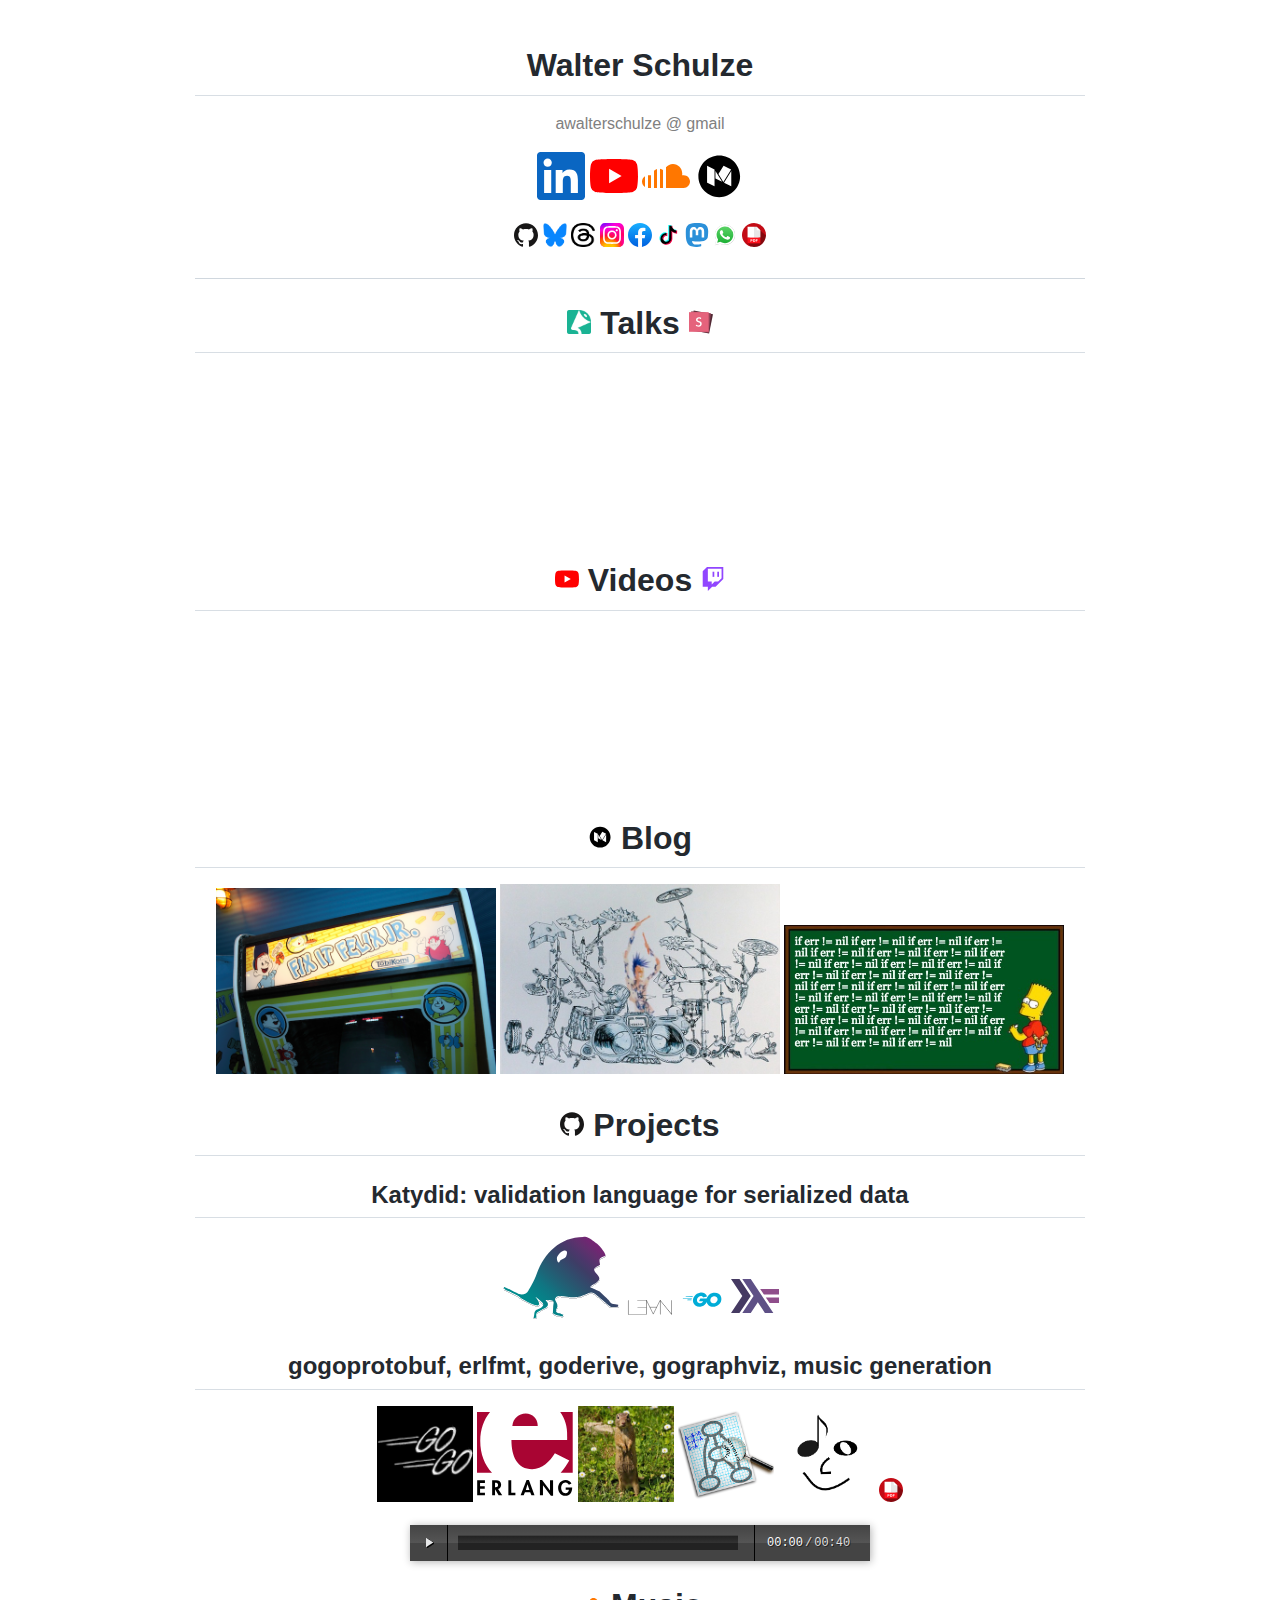
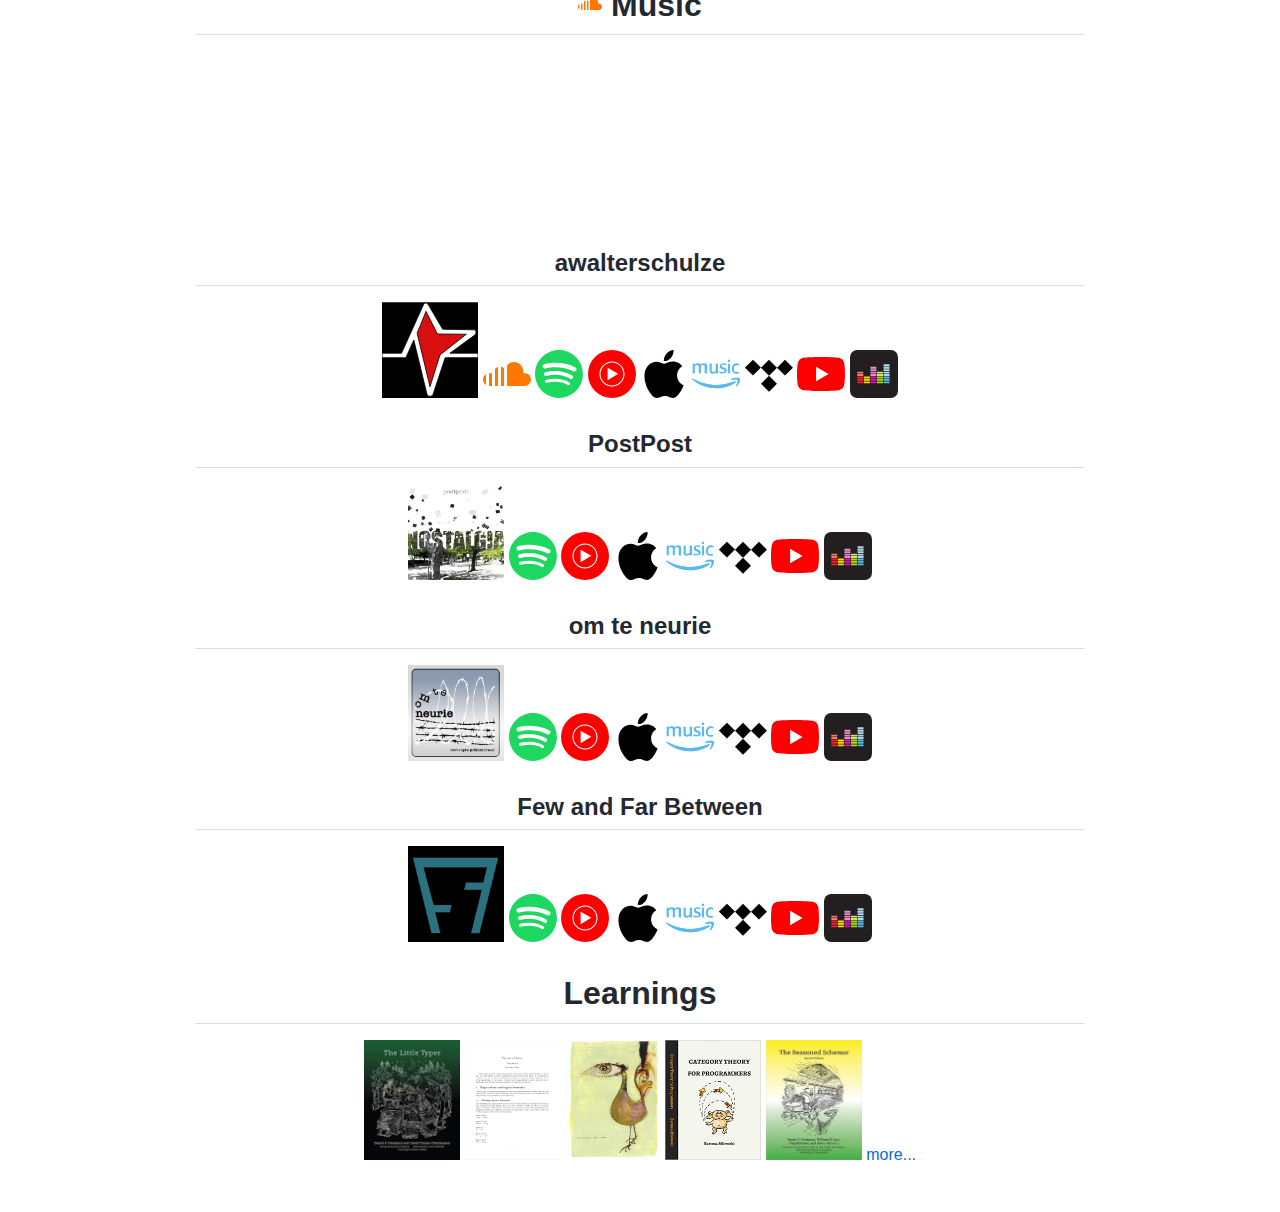
<file: index.html>
<!doctype html>
<html>

<head>
  <meta charset="utf-8">
  <title>awalterschulze</title>
  <link rel="shortcut icon" href="favicon.ico" />

  <!-- github style -->
  <meta name="viewport" content="width=device-width, initial-scale=1, minimal-ui">
  <meta name="color-scheme" content="light dark">
  <link rel="stylesheet" href="github-markdown.css">
  <style>
    body {
      box-sizing: border-box;
      min-width: 200px;
      max-width: 980px;
      margin: 0 auto;
      padding: 45px;
    }

    @media(prefers-color-scheme: dark) {
      body {
        background-color: #0d1117;
      }
    }
  </style>

  <!-- audio.js -->
  <script src="./audiojs/audio.js"></script>
  <script>
    audiojs.events.ready(function () {
      var as = audiojs.createAll();
    });
  </script>
</head>

<body>
  <article class="markdown-body">

    <h1 align="center">Walter Schulze</h1>
    <p align="center" style="color:grey;">awalterschulze @ gmail</p>

    <p align="center">
      <a href="https://www.linkedin.com/in/awalterschulze">
        <img alt="LinkedIn" title="awalterschulze's LinkedIn" height="48" width="48" src="./linkedin.svg" />
      </a>
      <a href="https://www.youtube.com/c/awalterschulze">
        <img alt="YouTube" title="awalterschulze's YouTube Channel" height="48" width="48" src="./youtube.svg" />
      </a>
      <a href="https://soundcloud.com/awalterschulze">
        <img alt="Soundcloud" title="awalterschulze's Soundcloud" height="48" width="48" src="./soundcloud.svg" />
      </a>
      <a href="https://medium.com/@awalterschulze">
        <img alt="Medium" title="awalterschulze's Blog" height="48" width="48" src="./medium.svg" />
      </a>
    </p>

    <p align="center">
      <a href="https://github.com/awalterschulze">
        <img alt="Github" title="awalterschulze's Github" height="24" width="24" src="./github.svg" />
      </a>
      <a href="https://awalterschulze.bsky.social/">
        <img alt="BlueSky" title="awalterschulze's BlueSky" height="24" width="24" src="./bluesky.png" />
      </a>
      <a href="https://www.threads.net/@awalterschulze">
        <img alt="Threads" title="awalterschulze's Threads" height="24" width="24" src="threads.png" />
      </a>
      <a href="https://www.instagram.com/awalterschulze">
        <img alt="Instagram" title="awalterschulze's Instagram" height="24" width="24" src="Instagram.svg" />
      </a>
      <a href="https://www.facebook.com/awalterschulze">
        <img alt="Facebook" title="awalterschulze's Facebook" height="24" width="24" src="facebook.svg" />
      </a>
      <a href="https://www.tiktok.com/@awalterschulze">
        <img alt="TikTok" title="awalterschulze's TikTok" height="24" width="24" src="tiktok.svg" />
      </a>
      <a href="https://fosstodon.org/@awalterschulze">
        <img alt="Mastadon" title="awalterschulze's Mastadon" height="24" width="24" src="./mastadon.svg" />
      </a>
      <a href="https://whatsapp.com/channel/0029Va9rNxJ6LwHqUdNbRk1J">
        <img alt="WhatsApp" title="awalterschulze's WhatsApp channel" height="24" width="24" src="./whatsapp.svg" />
      </a>
      <a href="https://raw.githubusercontent.com/awalterschulze/waltercv/master/waltercv.pdf">
        <img alt="CV" title="Walter Schulze's CV" height="24" width="24" src="./pdf.svg" />
      </a>
    </p>

    <hr style="height:1px" />

    <h1 align="center">
      <a href="https://sessionize.com/awalterschulze">
        <img alt="Sessionize" title="awalterschulze's Sessionize" height="24" width="24" src="./sessionize.png" />
      </a>
      Talks
      <a href="https://slides.com/awalterschulze">
        <img alt="Slides" title="awalterschulze's Slides" height="24" width="24" src="./slides.svg" />
      </a>
    </h1>

    <p align="center">
      <iframe width="280" height="160" src="https://www.youtube.com/embed/qDjia_U1Kfg" title="Logic Programming in Go"
        frameborder="0" allow="accelerometer; autoplay; clipboard-write; encrypted-media; gyroscope; picture-in-picture"
        allowfullscreen>
      </iframe>
      
      <iframe width="280" height="160" src="https://www.youtube.com/embed/-NHWF4ntc1I"
        title="Correct Code By Construction using Coq" frameborder="0"
        allow="accelerometer; autoplay; clipboard-write; encrypted-media; gyroscope; picture-in-picture"
        allowfullscreen>
      </iframe>

      <iframe width="280" height="160" src="https://www.youtube.com/embed/HTIltI0NuNg"
        title="gogoprotobuf: How NOT to run an open source project" frameborder="0"
        allow="accelerometer; autoplay; clipboard-write; encrypted-media; gyroscope; picture-in-picture"
        allowfullscreen>
      </iframe>
    </p>

    <h1 align="center">
      <a href="https://www.youtube.com/c/awalterschulze">
        <img alt="YouTube" title="awalterschulze's YouTube Channel" height="24" width="24" src="./youtube.svg" />
      </a>
      Videos
      <a href="https://www.twitch.tv/awalterschulze">
        <img alt="Twitch" title="awalterschulze's Twitch Channel" height="24" width="24" src="./twitch.svg" />
      </a>
    </h1>

    <p align="center">
      <iframe width="280" height=160" src="https://www.youtube.com/embed/Jg8eFh96wPU"
        title="Max for Live Javascript Tutorial for Music Generation" frameborder="0"
        allow="accelerometer; autoplay; clipboard-write; encrypted-media; gyroscope; picture-in-picture"
        allowfullscreen>
      </iframe>

      <iframe width="280" height="160" src="https://www.youtube.com/embed/8kL7_KTsIoc"
        title="Preparing for GopherCon UK: gogoprotobuf" frameborder="0"
        allow="accelerometer; autoplay; clipboard-write; encrypted-media; gyroscope; picture-in-picture"
        allowfullscreen>
      </iframe>

      <iframe width="280" height="160" src="https://www.youtube.com/embed/k9linVmyIiE"
        title="Derivatives for Regular Expressions" frameborder="0"
        allow="accelerometer; autoplay; clipboard-write; encrypted-media; gyroscope; picture-in-picture"
        allowfullscreen>
      </iframe>
    </p>
                                                                                                        
    <h1 align="center">
      <a href="https://medium.com/@awalterschulze">
        <img alt="Medium" title="awalterschulze's Blog" height="24" width="24" src="./medium.svg" />
      </a>
      Blog
    </h1>

    <p align="center">
      <a href="https://medium.com/better-programming/recursion-schemes-explained-using-regular-expressions-467765771fa3">
        <img
          src="fixitfelix.jpg"
          width="280"
          height"160" 
          title="Recursion Schemes Explained Using Regular Expressions"
          alt="Recursion Schemes Explained Using Regular Expressions"
        />
      </a>
      <a href="https://medium.com/better-programming/derivatives-of-symbolic-automata-explained-4673dee6af82">
        <img
          src="cymbals.jpg"
          width="280"
          height"160" 
          title="Derivatives of Symbolic Automata Explained"
          alt="Derivatives of Symbolic Automata Explained"
        />
      </a>
      <a href="https://medium.com/better-programming/monads-for-go-programmers-6cda2b978cb1">
        <img
          src="bartiferr.jpg"
          width="280"
          height"160" 
          title="Monads for Go Programmers"
          alt="Monads for Go Programmers"
        />
      </a>
    </p>

    <h1 align="center">
      <a href="https://github.com/awalterschulze">
        <img alt="Github" title="awalterschulze's Github" height="24" width="24" src="./github.svg" />
      </a>
      Projects
    </h1>

    <h2 align="center">Katydid: validation language for serialized data</h2>

    <p align="center">
      <a href="https://katydid.github.io/"><img src="katydid_rect.svg" width="120" height"120" title="Katydid"
          alt="Katydid" /></a>
      <a href="https://github.com/katydid/proofs"><img src="lean.svg" width="48" height"48" title="Katydid proofs in Lean"
          alt="Katydid proofs in Lean" /></a>
      <a href="https://github.com/katydid/katydid"><img src="go.svg" width="48" height"48"
          title="Katydid implementation in Go" alt="Katydid Go" /></a>
      <a href="https://github.com/katydid/katydid-haskell"><img src="haskell.svg" width="48" height"48"
          title="Katydid implementation in Haskell" alt="Katydid Haskell" /></a>
    </p>

    <h2 align="center">gogoprotobuf, erlfmt, goderive, gographviz, music generation</h2>

    <p align="center">
      <a href="https://github.com/gogo/protobuf"><img src="gogo.png" width="96" height="96"
          title="gogoprotobuf: Protocol Buffers for Go with Gadgets" alt="gogoprotobuf" /></a>
      <a href="https://github.com/WhatsApp/erlfmt"><img src="erlang.svg" width="96" height="96"
          title="erlfmt: erlang code formatter" alt="erlfmt" /></a>
      <a href="https://github.com/awalterschulze/goderive"><img src="goderive.jpg" width="96" height="96"
          title="goderive: code generator for Go" alt="goderive" /></a>
      <a href="https://github.com/awalterschulze/gographviz"><img src="graphviz.png" width="96" height="96"
          title="gographviz: graphviz parser for go" alt="gographviz" /></a>
      <a href="http://superwillow.sourceforge.net/"><img src="smiley.png" height="96"
          title="SuperWillow: Music Generation with AI" alt="SuperWillow" /></a>
      <a href="https://doi.ieeecomputersociety.org/10.1109/MMUL.2010.44"><img
          alt="Article in IEEE Multimedia - Music Generation with Mixed and Higher Order Markov Models"
          title="Article in IEEE Multimedia - Music Generation with Mixed and Higher Order Markov Models" height="24"
          width="24" src="./pdf.svg" /></a>
    </p>

    <p align="center">
      <audio src="superwillow_demo_003.mp3" preload="auto" />
    </p>

    <h1 align="center">
      <a href="https://soundcloud.com/awalterschulze">
        <img alt="Soundcloud" title="awalterschulze's Soundcloud" height="24" width="24" src="./soundcloud.svg" />
      </a>
      Music
    </h1>

    <p align="center">
      <iframe width="66%" height="166" scrolling="no" frameborder="no" allow="autoplay"
        src="https://w.soundcloud.com/player/?url=https%3A//api.soundcloud.com/tracks/1270093348&color=%231b0e0f&auto_play=false&hide_related=true&show_comments=false&show_user=true&show_reposts=false&show_teaser=true"></iframe>
    </p>

    <h2 align="center">awalterschulze</h2>

    <p align="center">
      <a href="https://awalterschulze.github.io/music/"><img src="./logo.svg" height="96" width="96"
          title="Walter Schulze's personal music project" alt="awalterschulze's music logo" /></a>
      <a href="https://soundcloud.com/awalterschulze"><img alt="awalterschulze Soundcloud"
          title="awalterschulze Soundcloud" height="48" width="48" src="./soundcloud.svg" /></a>
      <a href="https://open.spotify.com/artist/50xMhOHVZKSZxAYsjLzuAC"><img alt="awalterschulze Spotify"
          title="awalterschulze Spotify" height="48" width="48" src="./spotify.svg" /></a>
      <a href="https://music.youtube.com/playlist?list=OLAK5uy_kAFJkK4qNWLNOvtRU_NbNeveVhYE3bGS0"><img
          alt="awalterschulze YouTube Music" title="awalterschulze YouTube Music" height="48" width="48"
          src="./youtube-music.svg" /></a>
      <a href="https://music.apple.com/gb/artist/awalterschulze/1636537736"><img alt="awalterschulze Apple Music"
          title="awalterschulze Apple Music" height="48" width="48" src="./apple.svg" /></a>
      <a href="https://music.amazon.co.uk/artists/B0B83T8RXV/awalterschulze"><img alt="awalterschulze Amazon Music"
          title="awalterschulze Amazon Music" height="48" width="48" src="./amazon-music.svg" /></a>
      <a href="https://listen.tidal.com/album/239913679/track/239913687"><img alt="awalterschulze Tidal"
          title="awalterschulze Tidal" height="48" width="48" src="./tidal.svg" /></a>
      <a href="https://www.youtube.com/watch?v=qYSCusQAETU"><img alt="awalterschulze YouTube Channel"
          title="awalterschulze YouTube Channel" height="48" width="48" src="./youtube.svg" /></a>
      <a href="https://www.deezer.com/en/artist/178191227"><img alt="awalterschulze Deezer"
          title="awalterschulze Deezer" height="48" width="48" src="./deezer.svg" /></a>
    </p>

    <h2 align="center">PostPost</h2>

    <p align="center">
      <a href="https://www.linkedin.com/in/eduard-burger-791b6396/"><img src="./postpost.jpeg" height="96" width="96"
          title="Eduard Burger and I wrote and recorded each song in about 5 hours. Post Rock is an instrumental style of music, examples of bands include: God is an Astronaut and Maybe She Will. Whenever you hear any shredding, this is Eduard Burger."
          alt="Post Post Band Album Cover" /></a>
      <a href="https://open.spotify.com/album/5u3vkVqWhmBLCzD8v9VxaR"><img alt="PostPost Band Spotify"
          title="PostPost Band Spotify" height="48" width="48" src="./spotify.svg" /></a>
      <a href="https://music.youtube.com/channel/UCOOISdMn8gghd6XEx5OE4Mg"><img alt="PostPost Band YouTube Music"
          title="PostPost Band YouTube Music" height="48" width="48" src="./youtube-music.svg" /></a>
      <a href="https://music.apple.com/gb/album/nostalgia-ep/1112118492?app=music"><img alt="Post Post Band Apple Music"
          title="PostPost Band Apple Music" height="48" width="48" src="./apple.svg" /></a>
      <a href="https://music.amazon.co.uk/albums/B01FDZF8I0"><img alt="PostPost Amazon Music"
          title="PostPost Amazon Music" height="48" width="48" src="./amazon-music.svg" /></a>
      <a href="https://listen.tidal.com/album/60289755"><img alt="PostPost Band Tidal" title="PostPost Band Tidal"
          height="48" width="48" src="./tidal.svg" /></a>
      <a href="https://www.youtube.com/channel/UCOOISdMn8gghd6XEx5OE4Mg"><img alt="PostPost Band YouTube Channel"
          title="PostPost Band YouTube Channel" height="48" width="48" src="./youtube.svg" /></a>
      <a href="https://www.deezer.com/en/album/13066374"><img alt="PostPost Band Deezer" title="PostPost Band Deezer"
          height="48" width="48" src="./deezer.svg" /></a>
    </p>

    <h2 align="center">om te neurie</h2>

    <p align="center">
      <a href="https://mnrmuller.wordpress.com/"><img src="./omteneurie.jpg" height="96" width="96"
          title="Andre Muller reads poems and short stories in Afrikaans, Dutch and Xhosa, most of which are written by him. We typically record and I add music in about 5 hours."
          alt="om te neurie album cover" /></a>
      <a href="https://open.spotify.com/artist/5lfMKFEALBYeLxx5C20dXR"><img alt="om te neurie Spotify"
          title="om te neurie Spotify" height="48" width="48" src="./spotify.svg" /></a>
      <a href="https://music.youtube.com/browse/UCGjc97ZCKQJpSIUSpLuW1nQ"><img alt="om te neurie YouTube Music"
          title="om te neurie YouTube Music" height="48" width="48" src="./youtube-music.svg" /></a>
      <a href="https://music.apple.com/gb/artist/om-te-neurie/1537747893?app=music"><img alt="om te neurie Apple Music"
          title="om te neurie Apple Music" height="48" width="48" src="./apple.svg" /></a>
      <a href="https://music.amazon.co.uk/albums/B08M4CTWPT"><img alt="PostPost Amazon Music"
          title="PostPost Amazon Music" height="48" width="48" src="./amazon-music.svg" /></a>
      <a href="https://listen.tidal.com/artist/21922624"><img alt="om te neurie Tidal" title="om te neurie Tidal"
          height="48" width="48" src="./tidal.svg" /></a>
      <a href="https://www.youtube.com/channel/UCGjc97ZCKQJpSIUSpLuW1nQ"><img alt="om te neurie YouTube Channel"
          title="om te neurie YouTube Channel" height="48" width="48" src="./youtube.svg" /></a>
      <a href="https://www.deezer.com/en/artist/111699022"><img alt="om te neurie Deezer" title="om te neurie Deezer"
          height="48" width="48" src="./deezer.svg" /></a>
    </p>

    <h2 align="center">Few and Far Between</h2>

    <p align="center">
      <a href="https://www.linkedin.com/in/anton-hendriks-1b549514/"><img src="./fewandfarbetween.png" height="96"
          width="96"
          title="Anton Hendriks writes the lyrics, sings the songs and plays the bass, while I play guitar and produce. We have also had several other temporary members, since 2007."
          alt="Few and Far Between album cover" /></a>
      <a href="https://open.spotify.com/album/4Ko2dxoX67P36aUU9P3m1a"><img alt="Few and Far Between Spotify"
          title="Few and Far Between Spotify" height="48" width="48" src="./spotify.svg" /></a>
      <a href="https://music.youtube.com/playlist?list=OLAK5uy_mAFANcwooYaZw-i5LoHx6197UxyLsTOgI"><img
          alt="Few and Far Between YouTube Music" title="Few and Far Between YouTube Music" height="48" width="48"
          src="./youtube-music.svg" /></a>
      <a href="https://music.apple.com/us/album/few-and-far-between-ep/1069493176"><img
          alt="Few and Far Between Apple Music" title="Few and Far Between Apple Music" height="48" width="48"
          src="./apple.svg" /></a>
      <a href="https://music.amazon.co.uk/albums/B01B1H3VX8"><img alt="PostPost Amazon Music"
          title="PostPost Amazon Music" height="48" width="48" src="./amazon-music.svg" /></a>
      <a href="https://listen.tidal.com/album/55455479"><img alt="Few and Far Between Tidal"
          title="Few and Far Between Tidal" height="48" width="48" src="./tidal.svg" /></a>
      <a href="https://www.youtube.com/watch?v=x9ujWKmwLAI&list=OLAK5uy_mYEHainVtZwa810Tgw8mXx-Flv9lHx_rE"><img
          alt="Few and Far Between YouTube Channel" title="Few and Far Between YouTube Channel" height="48" width="48"
          src="./youtube.svg" /></a>
      <a href="https://www.deezer.com/en/album/12012776"><img alt="Few and Far Between Deezer"
          title="Few and Far Between Deezer" height="48" width="48" src="./deezer.svg" /></a>
    </p>

    <h1 align="center">Learnings</h1>

    <p align="center">
      <a href="https://github.com/awalterschulze/the-little-typer-exercises"><img src="the_little_typer.jpeg" width="96"
          height="120" title="The Little Typer Exercises" alt="The Little Typer Exercises" /></a>
      <a href="https://github.com/awalterschulze/coq_in_a_hurry_exercises"><img src="coq_in_a_hurry.png" width="96"
          height="120" title="Coq in a Hurry Exercises" alt="Coq in a Hurry Exercises" /></a>
      <a href="https://github.com/awalterschulze/regex-reexamined-coq/"><img src="coq_art.jpeg" height="120" width="96"
          title="Coq Proofs about Regular Expressions as a learning exercise"
          alt="Coq Proofs about Regular Expressions as a learning exercise" /></a>
      <a href="https://github.com/awalterschulze/category-theory-for-programmers-challenges"><img
          src="category_theory_for_programmers.jpg" width="96" height="120"
          title="Category Theory for Programmers Exercises" alt="Category Theory for Programmers Exercises" /></a>
      <a href="https://github.com/awalterschulze/gominikanren"><img src="the_reasoned_schemer.jpg" height="120"
          width="96" title="The Reasoned Schemer's minikanren in Go"
          alt="The Reasoned Schemer's minikanren in Go" /></a>
      <a href="https://github.com/awalterschulze/learning">more...</a>
    </p>

  </article>
</body>

</html>
</file>
<file: github-markdown.css>
/*
Copied from: https://github.com/sindresorhus/github-markdown-css
LICENSE file: github-markdown.css.LICENSE
*/

@media (prefers-color-scheme: dark) {
  .markdown-body {
    color-scheme: dark;
    --color-prettylights-syntax-comment: #8b949e;
    --color-prettylights-syntax-constant: #79c0ff;
    --color-prettylights-syntax-entity: #d2a8ff;
    --color-prettylights-syntax-storage-modifier-import: #c9d1d9;
    --color-prettylights-syntax-entity-tag: #7ee787;
    --color-prettylights-syntax-keyword: #ff7b72;
    --color-prettylights-syntax-string: #a5d6ff;
    --color-prettylights-syntax-variable: #ffa657;
    --color-prettylights-syntax-brackethighlighter-unmatched: #f85149;
    --color-prettylights-syntax-invalid-illegal-text: #f0f6fc;
    --color-prettylights-syntax-invalid-illegal-bg: #8e1519;
    --color-prettylights-syntax-carriage-return-text: #f0f6fc;
    --color-prettylights-syntax-carriage-return-bg: #b62324;
    --color-prettylights-syntax-string-regexp: #7ee787;
    --color-prettylights-syntax-markup-list: #f2cc60;
    --color-prettylights-syntax-markup-heading: #1f6feb;
    --color-prettylights-syntax-markup-italic: #c9d1d9;
    --color-prettylights-syntax-markup-bold: #c9d1d9;
    --color-prettylights-syntax-markup-deleted-text: #ffdcd7;
    --color-prettylights-syntax-markup-deleted-bg: #67060c;
    --color-prettylights-syntax-markup-inserted-text: #aff5b4;
    --color-prettylights-syntax-markup-inserted-bg: #033a16;
    --color-prettylights-syntax-markup-changed-text: #ffdfb6;
    --color-prettylights-syntax-markup-changed-bg: #5a1e02;
    --color-prettylights-syntax-markup-ignored-text: #c9d1d9;
    --color-prettylights-syntax-markup-ignored-bg: #1158c7;
    --color-prettylights-syntax-meta-diff-range: #d2a8ff;
    --color-prettylights-syntax-brackethighlighter-angle: #8b949e;
    --color-prettylights-syntax-sublimelinter-gutter-mark: #484f58;
    --color-prettylights-syntax-constant-other-reference-link: #a5d6ff;
    --color-fg-default: #c9d1d9;
    --color-fg-muted: #8b949e;
    --color-fg-subtle: #484f58;
    --color-canvas-default: #0d1117;
    --color-canvas-subtle: #161b22;
    --color-border-default: #30363d;
    --color-border-muted: #21262d;
    --color-neutral-muted: rgba(110,118,129,0.4);
    --color-accent-fg: #58a6ff;
    --color-accent-emphasis: #1f6feb;
    --color-attention-subtle: rgba(187,128,9,0.15);
    --color-danger-fg: #f85149;
  }
}

@media (prefers-color-scheme: light) {
  .markdown-body {
    color-scheme: light;
    --color-prettylights-syntax-comment: #6e7781;
    --color-prettylights-syntax-constant: #0550ae;
    --color-prettylights-syntax-entity: #8250df;
    --color-prettylights-syntax-storage-modifier-import: #24292f;
    --color-prettylights-syntax-entity-tag: #116329;
    --color-prettylights-syntax-keyword: #cf222e;
    --color-prettylights-syntax-string: #0a3069;
    --color-prettylights-syntax-variable: #953800;
    --color-prettylights-syntax-brackethighlighter-unmatched: #82071e;
    --color-prettylights-syntax-invalid-illegal-text: #f6f8fa;
    --color-prettylights-syntax-invalid-illegal-bg: #82071e;
    --color-prettylights-syntax-carriage-return-text: #f6f8fa;
    --color-prettylights-syntax-carriage-return-bg: #cf222e;
    --color-prettylights-syntax-string-regexp: #116329;
    --color-prettylights-syntax-markup-list: #3b2300;
    --color-prettylights-syntax-markup-heading: #0550ae;
    --color-prettylights-syntax-markup-italic: #24292f;
    --color-prettylights-syntax-markup-bold: #24292f;
    --color-prettylights-syntax-markup-deleted-text: #82071e;
    --color-prettylights-syntax-markup-deleted-bg: #FFEBE9;
    --color-prettylights-syntax-markup-inserted-text: #116329;
    --color-prettylights-syntax-markup-inserted-bg: #dafbe1;
    --color-prettylights-syntax-markup-changed-text: #953800;
    --color-prettylights-syntax-markup-changed-bg: #ffd8b5;
    --color-prettylights-syntax-markup-ignored-text: #eaeef2;
    --color-prettylights-syntax-markup-ignored-bg: #0550ae;
    --color-prettylights-syntax-meta-diff-range: #8250df;
    --color-prettylights-syntax-brackethighlighter-angle: #57606a;
    --color-prettylights-syntax-sublimelinter-gutter-mark: #8c959f;
    --color-prettylights-syntax-constant-other-reference-link: #0a3069;
    --color-fg-default: #24292f;
    --color-fg-muted: #57606a;
    --color-fg-subtle: #6e7781;
    --color-canvas-default: #ffffff;
    --color-canvas-subtle: #f6f8fa;
    --color-border-default: #d0d7de;
    --color-border-muted: hsla(210,18%,87%,1);
    --color-neutral-muted: rgba(175,184,193,0.2);
    --color-accent-fg: #0969da;
    --color-accent-emphasis: #0969da;
    --color-attention-subtle: #fff8c5;
    --color-danger-fg: #cf222e;
  }
}

.markdown-body {
  -ms-text-size-adjust: 100%;
  -webkit-text-size-adjust: 100%;
  margin: 0;
  color: var(--color-fg-default);
  background-color: var(--color-canvas-default);
  font-family: -apple-system,BlinkMacSystemFont,"Segoe UI",Helvetica,Arial,sans-serif,"Apple Color Emoji","Segoe UI Emoji";
  font-size: 16px;
  line-height: 1.5;
  word-wrap: break-word;
}

.markdown-body .octicon {
  display: inline-block;
  fill: currentColor;
  vertical-align: text-bottom;
}

.markdown-body h1:hover .anchor .octicon-link:before,
.markdown-body h2:hover .anchor .octicon-link:before,
.markdown-body h3:hover .anchor .octicon-link:before,
.markdown-body h4:hover .anchor .octicon-link:before,
.markdown-body h5:hover .anchor .octicon-link:before,
.markdown-body h6:hover .anchor .octicon-link:before {
  width: 16px;
  height: 16px;
  content: ' ';
  display: inline-block;
  background-color: currentColor;
  -webkit-mask-image: url("data:image/svg+xml,<svg xmlns='http://www.w3.org/2000/svg' viewBox='0 0 16 16' version='1.1' aria-hidden='true'><path fill-rule='evenodd' d='M7.775 3.275a.75.75 0 001.06 1.06l1.25-1.25a2 2 0 112.83 2.83l-2.5 2.5a2 2 0 01-2.83 0 .75.75 0 00-1.06 1.06 3.5 3.5 0 004.95 0l2.5-2.5a3.5 3.5 0 00-4.95-4.95l-1.25 1.25zm-4.69 9.64a2 2 0 010-2.83l2.5-2.5a2 2 0 012.83 0 .75.75 0 001.06-1.06 3.5 3.5 0 00-4.95 0l-2.5 2.5a3.5 3.5 0 004.95 4.95l1.25-1.25a.75.75 0 00-1.06-1.06l-1.25 1.25a2 2 0 01-2.83 0z'></path></svg>");
  mask-image: url("data:image/svg+xml,<svg xmlns='http://www.w3.org/2000/svg' viewBox='0 0 16 16' version='1.1' aria-hidden='true'><path fill-rule='evenodd' d='M7.775 3.275a.75.75 0 001.06 1.06l1.25-1.25a2 2 0 112.83 2.83l-2.5 2.5a2 2 0 01-2.83 0 .75.75 0 00-1.06 1.06 3.5 3.5 0 004.95 0l2.5-2.5a3.5 3.5 0 00-4.95-4.95l-1.25 1.25zm-4.69 9.64a2 2 0 010-2.83l2.5-2.5a2 2 0 012.83 0 .75.75 0 001.06-1.06 3.5 3.5 0 00-4.95 0l-2.5 2.5a3.5 3.5 0 004.95 4.95l1.25-1.25a.75.75 0 00-1.06-1.06l-1.25 1.25a2 2 0 01-2.83 0z'></path></svg>");
}

.markdown-body details,
.markdown-body figcaption,
.markdown-body figure {
  display: block;
}

.markdown-body summary {
  display: list-item;
}

.markdown-body [hidden] {
  display: none !important;
}

.markdown-body a {
  background-color: transparent;
  color: var(--color-accent-fg);
  text-decoration: none;
}

.markdown-body a:active,
.markdown-body a:hover {
  outline-width: 0;
}

.markdown-body abbr[title] {
  border-bottom: none;
  text-decoration: underline dotted;
}

.markdown-body b,
.markdown-body strong {
  font-weight: 600;
}

.markdown-body dfn {
  font-style: italic;
}

.markdown-body h1 {
  margin: .67em 0;
  font-weight: 600;
  padding-bottom: .3em;
  font-size: 2em;
  border-bottom: 1px solid var(--color-border-muted);
}

.markdown-body mark {
  background-color: var(--color-attention-subtle);
  color: var(--color-text-primary);
}

.markdown-body small {
  font-size: 90%;
}

.markdown-body sub,
.markdown-body sup {
  font-size: 75%;
  line-height: 0;
  position: relative;
  vertical-align: baseline;
}

.markdown-body sub {
  bottom: -0.25em;
}

.markdown-body sup {
  top: -0.5em;
}

.markdown-body img {
  border-style: none;
  max-width: 100%;
  box-sizing: content-box;
  background-color: var(--color-canvas-default);
}

.markdown-body code,
.markdown-body kbd,
.markdown-body pre,
.markdown-body samp {
  font-family: monospace,monospace;
  font-size: 1em;
}

.markdown-body figure {
  margin: 1em 40px;
}

.markdown-body hr {
  box-sizing: content-box;
  overflow: hidden;
  background: transparent;
  border-bottom: 1px solid var(--color-border-muted);
  height: .25em;
  padding: 0;
  margin: 24px 0;
  background-color: var(--color-border-default);
  border: 0;
}

.markdown-body input {
  font: inherit;
  margin: 0;
  overflow: visible;
  font-family: inherit;
  font-size: inherit;
  line-height: inherit;
}

.markdown-body [type=button],
.markdown-body [type=reset],
.markdown-body [type=submit] {
  -webkit-appearance: button;
}

.markdown-body [type=button]::-moz-focus-inner,
.markdown-body [type=reset]::-moz-focus-inner,
.markdown-body [type=submit]::-moz-focus-inner {
  border-style: none;
  padding: 0;
}

.markdown-body [type=button]:-moz-focusring,
.markdown-body [type=reset]:-moz-focusring,
.markdown-body [type=submit]:-moz-focusring {
  outline: 1px dotted ButtonText;
}

.markdown-body [type=checkbox],
.markdown-body [type=radio] {
  box-sizing: border-box;
  padding: 0;
}

.markdown-body [type=number]::-webkit-inner-spin-button,
.markdown-body [type=number]::-webkit-outer-spin-button {
  height: auto;
}

.markdown-body [type=search] {
  -webkit-appearance: textfield;
  outline-offset: -2px;
}

.markdown-body [type=search]::-webkit-search-cancel-button,
.markdown-body [type=search]::-webkit-search-decoration {
  -webkit-appearance: none;
}

.markdown-body ::-webkit-input-placeholder {
  color: inherit;
  opacity: .54;
}

.markdown-body ::-webkit-file-upload-button {
  -webkit-appearance: button;
  font: inherit;
}

.markdown-body a:hover {
  text-decoration: underline;
}

.markdown-body hr::before {
  display: table;
  content: "";
}

.markdown-body hr::after {
  display: table;
  clear: both;
  content: "";
}

.markdown-body table {
  border-spacing: 0;
  border-collapse: collapse;
  display: block;
  width: max-content;
  max-width: 100%;
  overflow: auto;
}

.markdown-body td,
.markdown-body th {
  padding: 0;
}

.markdown-body details summary {
  cursor: pointer;
}

.markdown-body details:not([open])>*:not(summary) {
  display: none !important;
}

.markdown-body kbd {
  display: inline-block;
  padding: 3px 5px;
  font: 11px ui-monospace,SFMono-Regular,SF Mono,Menlo,Consolas,Liberation Mono,monospace;
  line-height: 10px;
  color: var(--color-fg-default);
  vertical-align: middle;
  background-color: var(--color-canvas-subtle);
  border: solid 1px var(--color-neutral-muted);
  border-bottom-color: var(--color-neutral-muted);
  border-radius: 6px;
  box-shadow: inset 0 -1px 0 var(--color-neutral-muted);
}

.markdown-body h1,
.markdown-body h2,
.markdown-body h3,
.markdown-body h4,
.markdown-body h5,
.markdown-body h6 {
  margin-top: 24px;
  margin-bottom: 16px;
  font-weight: 600;
  line-height: 1.25;
}

.markdown-body h2 {
  font-weight: 600;
  padding-bottom: .3em;
  font-size: 1.5em;
  border-bottom: 1px solid var(--color-border-muted);
}

.markdown-body h3 {
  font-weight: 600;
  font-size: 1.25em;
}

.markdown-body h4 {
  font-weight: 600;
  font-size: 1em;
}

.markdown-body h5 {
  font-weight: 600;
  font-size: .875em;
}

.markdown-body h6 {
  font-weight: 600;
  font-size: .85em;
  color: var(--color-fg-muted);
}

.markdown-body p {
  margin-top: 0;
  margin-bottom: 10px;
}

.markdown-body blockquote {
  margin: 0;
  padding: 0 1em;
  color: var(--color-fg-muted);
  border-left: .25em solid var(--color-border-default);
}

.markdown-body ul,
.markdown-body ol {
  margin-top: 0;
  margin-bottom: 0;
  padding-left: 2em;
}

.markdown-body ol ol,
.markdown-body ul ol {
  list-style-type: lower-roman;
}

.markdown-body ul ul ol,
.markdown-body ul ol ol,
.markdown-body ol ul ol,
.markdown-body ol ol ol {
  list-style-type: lower-alpha;
}

.markdown-body dd {
  margin-left: 0;
}

.markdown-body tt,
.markdown-body code {
  font-family: ui-monospace,SFMono-Regular,SF Mono,Menlo,Consolas,Liberation Mono,monospace;
  font-size: 12px;
}

.markdown-body pre {
  margin-top: 0;
  margin-bottom: 0;
  font-family: ui-monospace,SFMono-Regular,SF Mono,Menlo,Consolas,Liberation Mono,monospace;
  font-size: 12px;
  word-wrap: normal;
}

.markdown-body .octicon {
  display: inline-block;
  overflow: visible !important;
  vertical-align: text-bottom;
  fill: currentColor;
}

.markdown-body ::placeholder {
  color: var(--color-fg-subtle);
  opacity: 1;
}

.markdown-body input::-webkit-outer-spin-button,
.markdown-body input::-webkit-inner-spin-button {
  margin: 0;
  -webkit-appearance: none;
  appearance: none;
}

.markdown-body .pl-c {
  color: var(--color-prettylights-syntax-comment);
}

.markdown-body .pl-c1,
.markdown-body .pl-s .pl-v {
  color: var(--color-prettylights-syntax-constant);
}

.markdown-body .pl-e,
.markdown-body .pl-en {
  color: var(--color-prettylights-syntax-entity);
}

.markdown-body .pl-smi,
.markdown-body .pl-s .pl-s1 {
  color: var(--color-prettylights-syntax-storage-modifier-import);
}

.markdown-body .pl-ent {
  color: var(--color-prettylights-syntax-entity-tag);
}

.markdown-body .pl-k {
  color: var(--color-prettylights-syntax-keyword);
}

.markdown-body .pl-s,
.markdown-body .pl-pds,
.markdown-body .pl-s .pl-pse .pl-s1,
.markdown-body .pl-sr,
.markdown-body .pl-sr .pl-cce,
.markdown-body .pl-sr .pl-sre,
.markdown-body .pl-sr .pl-sra {
  color: var(--color-prettylights-syntax-string);
}

.markdown-body .pl-v,
.markdown-body .pl-smw {
  color: var(--color-prettylights-syntax-variable);
}

.markdown-body .pl-bu {
  color: var(--color-prettylights-syntax-brackethighlighter-unmatched);
}

.markdown-body .pl-ii {
  color: var(--color-prettylights-syntax-invalid-illegal-text);
  background-color: var(--color-prettylights-syntax-invalid-illegal-bg);
}

.markdown-body .pl-c2 {
  color: var(--color-prettylights-syntax-carriage-return-text);
  background-color: var(--color-prettylights-syntax-carriage-return-bg);
}

.markdown-body .pl-sr .pl-cce {
  font-weight: bold;
  color: var(--color-prettylights-syntax-string-regexp);
}

.markdown-body .pl-ml {
  color: var(--color-prettylights-syntax-markup-list);
}

.markdown-body .pl-mh,
.markdown-body .pl-mh .pl-en,
.markdown-body .pl-ms {
  font-weight: bold;
  color: var(--color-prettylights-syntax-markup-heading);
}

.markdown-body .pl-mi {
  font-style: italic;
  color: var(--color-prettylights-syntax-markup-italic);
}

.markdown-body .pl-mb {
  font-weight: bold;
  color: var(--color-prettylights-syntax-markup-bold);
}

.markdown-body .pl-md {
  color: var(--color-prettylights-syntax-markup-deleted-text);
  background-color: var(--color-prettylights-syntax-markup-deleted-bg);
}

.markdown-body .pl-mi1 {
  color: var(--color-prettylights-syntax-markup-inserted-text);
  background-color: var(--color-prettylights-syntax-markup-inserted-bg);
}

.markdown-body .pl-mc {
  color: var(--color-prettylights-syntax-markup-changed-text);
  background-color: var(--color-prettylights-syntax-markup-changed-bg);
}

.markdown-body .pl-mi2 {
  color: var(--color-prettylights-syntax-markup-ignored-text);
  background-color: var(--color-prettylights-syntax-markup-ignored-bg);
}

.markdown-body .pl-mdr {
  font-weight: bold;
  color: var(--color-prettylights-syntax-meta-diff-range);
}

.markdown-body .pl-ba {
  color: var(--color-prettylights-syntax-brackethighlighter-angle);
}

.markdown-body .pl-sg {
  color: var(--color-prettylights-syntax-sublimelinter-gutter-mark);
}

.markdown-body .pl-corl {
  text-decoration: underline;
  color: var(--color-prettylights-syntax-constant-other-reference-link);
}

.markdown-body [data-catalyst] {
  display: block;
}

.markdown-body g-emoji {
  font-family: "Apple Color Emoji","Segoe UI Emoji","Segoe UI Symbol";
  font-size: 1em;
  font-style: normal !important;
  font-weight: 400;
  line-height: 1;
  vertical-align: -0.075em;
}

.markdown-body g-emoji img {
  width: 1em;
  height: 1em;
}

.markdown-body::before {
  display: table;
  content: "";
}

.markdown-body::after {
  display: table;
  clear: both;
  content: "";
}

.markdown-body>*:first-child {
  margin-top: 0 !important;
}

.markdown-body>*:last-child {
  margin-bottom: 0 !important;
}

.markdown-body a:not([href]) {
  color: inherit;
  text-decoration: none;
}

.markdown-body .absent {
  color: var(--color-danger-fg);
}

.markdown-body .anchor {
  float: left;
  padding-right: 4px;
  margin-left: -20px;
  line-height: 1;
}

.markdown-body .anchor:focus {
  outline: none;
}

.markdown-body p,
.markdown-body blockquote,
.markdown-body ul,
.markdown-body ol,
.markdown-body dl,
.markdown-body table,
.markdown-body pre,
.markdown-body details {
  margin-top: 0;
  margin-bottom: 16px;
}

.markdown-body blockquote>:first-child {
  margin-top: 0;
}

.markdown-body blockquote>:last-child {
  margin-bottom: 0;
}

.markdown-body sup>a::before {
  content: "[";
}

.markdown-body sup>a::after {
  content: "]";
}

.markdown-body h1 .octicon-link,
.markdown-body h2 .octicon-link,
.markdown-body h3 .octicon-link,
.markdown-body h4 .octicon-link,
.markdown-body h5 .octicon-link,
.markdown-body h6 .octicon-link {
  color: var(--color-fg-default);
  vertical-align: middle;
  visibility: hidden;
}

.markdown-body h1:hover .anchor,
.markdown-body h2:hover .anchor,
.markdown-body h3:hover .anchor,
.markdown-body h4:hover .anchor,
.markdown-body h5:hover .anchor,
.markdown-body h6:hover .anchor {
  text-decoration: none;
}

.markdown-body h1:hover .anchor .octicon-link,
.markdown-body h2:hover .anchor .octicon-link,
.markdown-body h3:hover .anchor .octicon-link,
.markdown-body h4:hover .anchor .octicon-link,
.markdown-body h5:hover .anchor .octicon-link,
.markdown-body h6:hover .anchor .octicon-link {
  visibility: visible;
}

.markdown-body h1 tt,
.markdown-body h1 code,
.markdown-body h2 tt,
.markdown-body h2 code,
.markdown-body h3 tt,
.markdown-body h3 code,
.markdown-body h4 tt,
.markdown-body h4 code,
.markdown-body h5 tt,
.markdown-body h5 code,
.markdown-body h6 tt,
.markdown-body h6 code {
  padding: 0 .2em;
  font-size: inherit;
}

.markdown-body ul.no-list,
.markdown-body ol.no-list {
  padding: 0;
  list-style-type: none;
}

.markdown-body ol[type="1"] {
  list-style-type: decimal;
}

.markdown-body ol[type=a] {
  list-style-type: lower-alpha;
}

.markdown-body ol[type=i] {
  list-style-type: lower-roman;
}

.markdown-body div>ol:not([type]) {
  list-style-type: decimal;
}

.markdown-body ul ul,
.markdown-body ul ol,
.markdown-body ol ol,
.markdown-body ol ul {
  margin-top: 0;
  margin-bottom: 0;
}

.markdown-body li>p {
  margin-top: 16px;
}

.markdown-body li+li {
  margin-top: .25em;
}

.markdown-body dl {
  padding: 0;
}

.markdown-body dl dt {
  padding: 0;
  margin-top: 16px;
  font-size: 1em;
  font-style: italic;
  font-weight: 600;
}

.markdown-body dl dd {
  padding: 0 16px;
  margin-bottom: 16px;
}

.markdown-body table th {
  font-weight: 600;
}

.markdown-body table th,
.markdown-body table td {
  padding: 6px 13px;
  border: 1px solid var(--color-border-default);
}

.markdown-body table tr {
  background-color: var(--color-canvas-default);
  border-top: 1px solid var(--color-border-muted);
}

.markdown-body table tr:nth-child(2n) {
  background-color: var(--color-canvas-subtle);
}

.markdown-body table img {
  background-color: transparent;
}

.markdown-body img[align=right] {
  padding-left: 20px;
}

.markdown-body img[align=left] {
  padding-right: 20px;
}

.markdown-body .emoji {
  max-width: none;
  vertical-align: text-top;
  background-color: transparent;
}

.markdown-body span.frame {
  display: block;
  overflow: hidden;
}

.markdown-body span.frame>span {
  display: block;
  float: left;
  width: auto;
  padding: 7px;
  margin: 13px 0 0;
  overflow: hidden;
  border: 1px solid var(--color-border-default);
}

.markdown-body span.frame span img {
  display: block;
  float: left;
}

.markdown-body span.frame span span {
  display: block;
  padding: 5px 0 0;
  clear: both;
  color: var(--color-fg-default);
}

.markdown-body span.align-center {
  display: block;
  overflow: hidden;
  clear: both;
}

.markdown-body span.align-center>span {
  display: block;
  margin: 13px auto 0;
  overflow: hidden;
  text-align: center;
}

.markdown-body span.align-center span img {
  margin: 0 auto;
  text-align: center;
}

.markdown-body span.align-right {
  display: block;
  overflow: hidden;
  clear: both;
}

.markdown-body span.align-right>span {
  display: block;
  margin: 13px 0 0;
  overflow: hidden;
  text-align: right;
}

.markdown-body span.align-right span img {
  margin: 0;
  text-align: right;
}

.markdown-body span.float-left {
  display: block;
  float: left;
  margin-right: 13px;
  overflow: hidden;
}

.markdown-body span.float-left span {
  margin: 13px 0 0;
}

.markdown-body span.float-right {
  display: block;
  float: right;
  margin-left: 13px;
  overflow: hidden;
}

.markdown-body span.float-right>span {
  display: block;
  margin: 13px auto 0;
  overflow: hidden;
  text-align: right;
}

.markdown-body code,
.markdown-body tt {
  padding: .2em .4em;
  margin: 0;
  font-size: 85%;
  background-color: var(--color-neutral-muted);
  border-radius: 6px;
}

.markdown-body code br,
.markdown-body tt br {
  display: none;
}

.markdown-body del code {
  text-decoration: inherit;
}

.markdown-body pre code {
  font-size: 100%;
}

.markdown-body pre>code {
  padding: 0;
  margin: 0;
  word-break: normal;
  white-space: pre;
  background: transparent;
  border: 0;
}

.markdown-body .highlight {
  margin-bottom: 16px;
}

.markdown-body .highlight pre {
  margin-bottom: 0;
  word-break: normal;
}

.markdown-body .highlight pre,
.markdown-body pre {
  padding: 16px;
  overflow: auto;
  font-size: 85%;
  line-height: 1.45;
  background-color: var(--color-canvas-subtle);
  border-radius: 6px;
}

.markdown-body pre code,
.markdown-body pre tt {
  display: inline;
  max-width: auto;
  padding: 0;
  margin: 0;
  overflow: visible;
  line-height: inherit;
  word-wrap: normal;
  background-color: transparent;
  border: 0;
}

.markdown-body .csv-data td,
.markdown-body .csv-data th {
  padding: 5px;
  overflow: hidden;
  font-size: 12px;
  line-height: 1;
  text-align: left;
  white-space: nowrap;
}

.markdown-body .csv-data .blob-num {
  padding: 10px 8px 9px;
  text-align: right;
  background: var(--color-canvas-default);
  border: 0;
}

.markdown-body .csv-data tr {
  border-top: 0;
}

.markdown-body .csv-data th {
  font-weight: 600;
  background: var(--color-canvas-subtle);
  border-top: 0;
}

.markdown-body .footnotes {
  font-size: 12px;
  color: var(--color-fg-muted);
  border-top: 1px solid var(--color-border-default);
}

.markdown-body .footnotes ol {
  padding-left: 16px;
}

.markdown-body .footnotes li {
  position: relative;
}

.markdown-body .footnotes li:target::before {
  position: absolute;
  top: -8px;
  right: -8px;
  bottom: -8px;
  left: -24px;
  pointer-events: none;
  content: "";
  border: 2px solid var(--color-accent-emphasis);
  border-radius: 6px;
}

.markdown-body .footnotes li:target {
  color: var(--color-fg-default);
}

.markdown-body .footnotes .data-footnote-backref g-emoji {
  font-family: monospace;
}

.markdown-body .task-list-item {
  list-style-type: none;
}

.markdown-body .task-list-item label {
  font-weight: 400;
}

.markdown-body .task-list-item.enabled label {
  cursor: pointer;
}

.markdown-body .task-list-item+.task-list-item {
  margin-top: 3px;
}

.markdown-body .task-list-item .handle {
  display: none;
}

.markdown-body .task-list-item-checkbox {
  margin: 0 .2em .25em -1.6em;
  vertical-align: middle;
}

.markdown-body .contains-task-list:dir(rtl) .task-list-item-checkbox {
  margin: 0 -1.6em .25em .2em;
}

.markdown-body ::-webkit-calendar-picker-indicator {
  filter: invert(50%);
}
</file>
